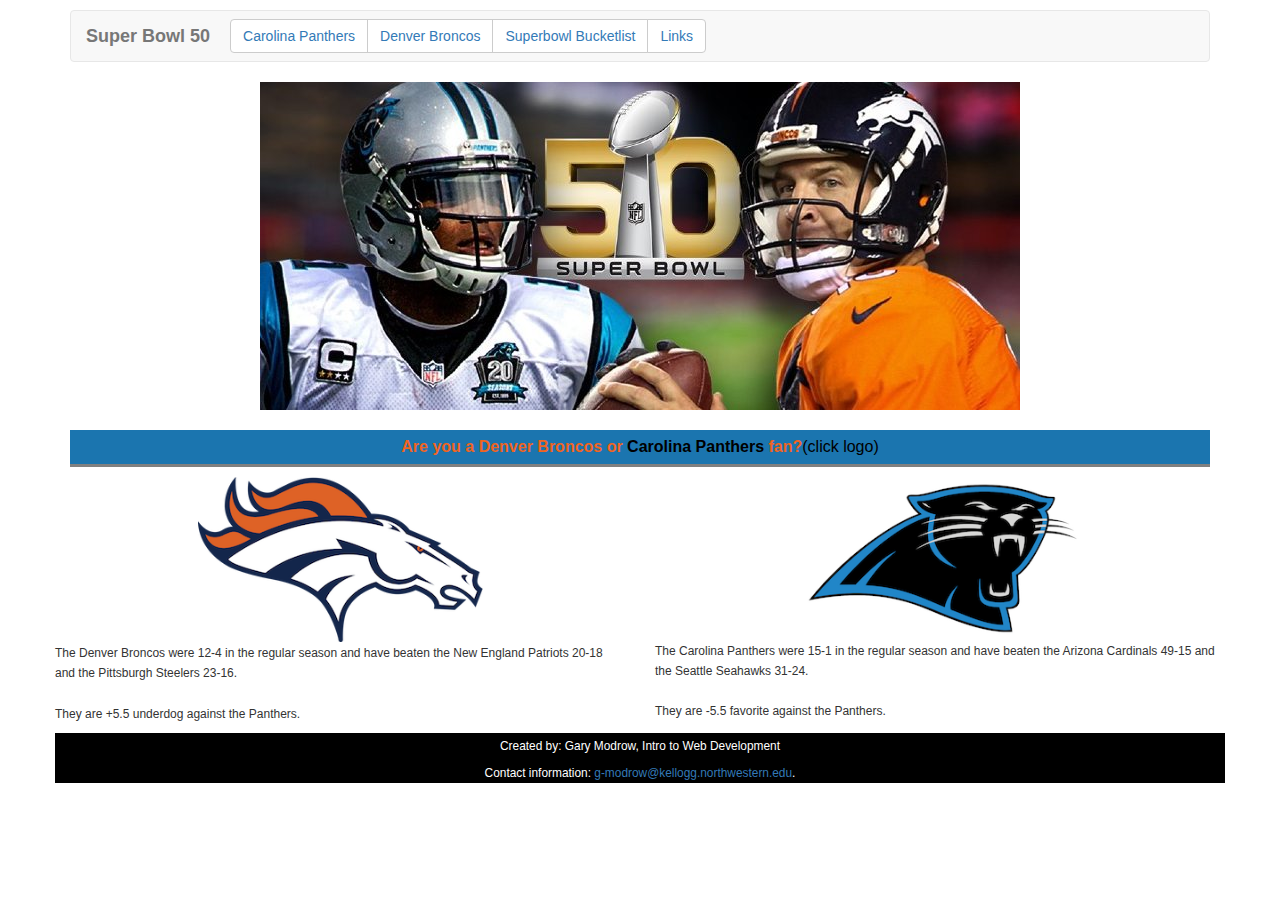
<file: index.html>
<!DOCTYPE html>
<html>
<head>
  <title>Welcome to Superbowl 50!</title>
  <meta charset="UTF-8">
  <link rel="stylesheet" href="http://maxcdn.bootstrapcdn.com/bootstrap/3.3.5/css/bootstrap.min.css">
  <script src="http://ajax.googleapis.com/ajax/libs/jquery/1.11.3/jquery.min.js"></script>
  <script src="http://maxcdn.bootstrapcdn.com/bootstrap/3.3.5/js/bootstrap.min.js"></script>
  <link href="http://maxcdn.bootstrapcdn.com/font-awesome/4.2.0/css/font-awesome.min.css" rel="stylesheet">
  <link rel="stylesheet" href="styles.css" media="screen" title="no title" charset="utf-8">
  <meta http-equiv="X-UA-Compatible" content="IE=edge">
  <meta name="viewport" content="width=device-width, initial-scale=1">
</head>
<body>

<!-- Navbar -->
  <div class="container">
    <nav class="navbar navbar-default" role="navigation">
      <!-- Brand and toggle get grouped for better mobile display -->
      <div class="navbar-header">
        <a class="navbar-brand" href="index.html"><strong>Super Bowl 50</strong></a>
      </div>

      <div class="btn-toolbar" role="toolbar">
        <div class="btn-group" role="group">
          <button type="button" class="btn btn-default navbar-btn"><a href="panthers.html">Carolina Panthers</a></button>
          <button type="button" class="btn btn-default navbar-btn"><a href="broncos.html">Denver Broncos</a></button>
          <button type="button" class="btn btn-default navbar-btn"><a href="site.html">Superbowl Bucketlist</a></button>
          <button type="button" class="btn btn-default navbar-btn"><a href="external.html">Links</a></button>
        </div></div></nav></div>

<div class="container">
    <div class="row">
      <div class="col-sm-12">
        <div style="margin: 0px auto; text-align: center;">
          <img class = "img-scale" src="superbowl50qb.jpg"></div>
        <h1><strong>Are you a Denver Broncos or <font color = black>Carolina Panthers</font> fan?</strong><font color = black>(click logo)</font></h1>
    </div>

    <div class="row">
      <div class="col-sm-6">
        <center><a href="broncos.html"><img class = "logo-scale" src="broncos_logo.png" alt="Broncos"></a></center>
        <p><p1>The Denver Broncos were 12-4 in the regular season and have beaten the New England Patriots 20-18 and the Pittsburgh Steelers 23-16.<br><br>They are +5.5 underdog against the Panthers.</p1></p>
      </div>

      <div class="col-sm-6">
        <center>
          <a href="panthers.html"><img class = "logo-scale2" src="panthers_logo.png" alt="Panthers"></a></center>
        <p><p1>The Carolina Panthers were 15-1 in the regular season and have beaten the Arizona Cardinals 49-15 and the Seattle Seahawks 31-24.<br><br>They are -5.5 favorite against the Panthers.</p1></p>
      </div>
    </div>

    <footer>
      <small><p>Created by: Gary Modrow, Intro to Web Development</p>
      <p>Contact information: <a href="mailto:g-modrow@kellogg.northwestern.edu">
      g-modrow@kellogg.northwestern.edu</a>.</p></small>
    </footer>
</body>
</html>
</file>
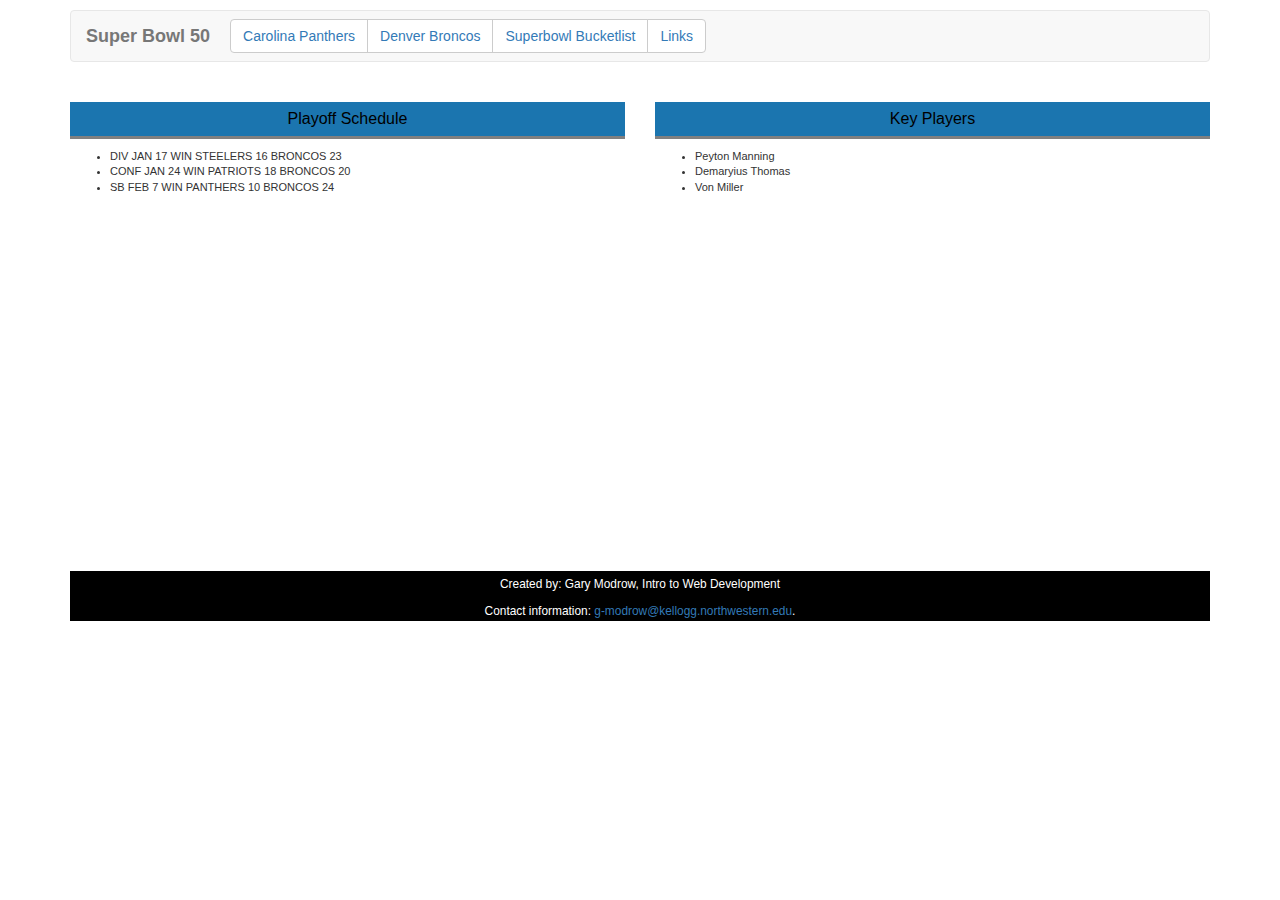
<file: broncos.html>
<!DOCTYPE html>
<html>
<head>
  <title>Denver Broncos</title>
  <meta charset="UTF-8">
  <link rel="stylesheet" href="http://maxcdn.bootstrapcdn.com/bootstrap/3.3.5/css/bootstrap.min.css">
  <script src="http://ajax.googleapis.com/ajax/libs/jquery/1.11.3/jquery.min.js"></script>
  <script src="http://maxcdn.bootstrapcdn.com/bootstrap/3.3.5/js/bootstrap.min.js"></script>
  <link href="http://maxcdn.bootstrapcdn.com/font-awesome/4.2.0/css/font-awesome.min.css" rel="stylesheet">
  <link rel="stylesheet" href="styles.css" media="screen" title="no title" charset="utf-8">
  <meta http-equiv="X-UA-Compatible" content="IE=edge">
  <meta name="viewport" content="width=device-width, initial-scale=1">
</head>
<body>

  <!-- Navbar -->
    <div class="container">
      <nav class="navbar navbar-default" role="navigation">
        <!-- Brand and toggle get grouped for better mobile display -->
        <div class="navbar-header">
          <a class="navbar-brand" href="index.html"><strong>Super Bowl 50</strong></a>
        </div>

        <div class="btn-toolbar" role="toolbar">
          <div class="btn-group" role="group">
            <button type="button" class="btn btn-default navbar-btn"><a href="panthers.html">Carolina Panthers</a></button>
            <button type="button" class="btn btn-default navbar-btn"><a href="broncos.html">Denver Broncos</a></button>
            <button type="button" class="btn btn-default navbar-btn"><a href="site.html">Superbowl Bucketlist</a></button>
            <button type="button" class="btn btn-default navbar-btn"><a href="external.html">Links</a></button>
          </div></div></nav></div>

<div class="container">
  <div class = "row">
    <div class = "col-sm-6">
      <h1><font color = "black">Playoff Schedule</font></h1>
      <ul style ="font-size:11px">
        <li>DIV JAN 17 WIN   STEELERS 16 BRONCOS 23</li>
        <li>CONF JAN 24 WIN   PATRIOTS 18 BRONCOS 20</li>
        <li>SB FEB 7 WIN   PANTHERS 10 BRONCOS 24</li>
      </ul></div>

    <div class = "col-sm-6">
      <h1><font color = "black">Key Players</font></h1>
      <ul style ="font-size:11px">
        <li>Peyton Manning</li>
        <li>Demaryius Thomas</li>
        <li>Von Miller</li>
      </ul></div></div>

      <div class = "row">
        <div class="col-sm-12">
          <div style="margin: 0px auto; text-align: center;">
            <iframe width="640" height="360" src="https://www.youtube.com/embed/NyVIyn36tBo" frameborder="0" allowfullscreen></iframe>
          </div>
        </div>
      </div>

      <footer>
        <small><p>Created by: Gary Modrow, Intro to Web Development</p>
        <p>Contact information: <a href="mailto:g-modrow@kellogg.northwestern.edu">
        g-modrow@kellogg.northwestern.edu</a>.</p></small>
      </footer>
</body>
</html>
</file>
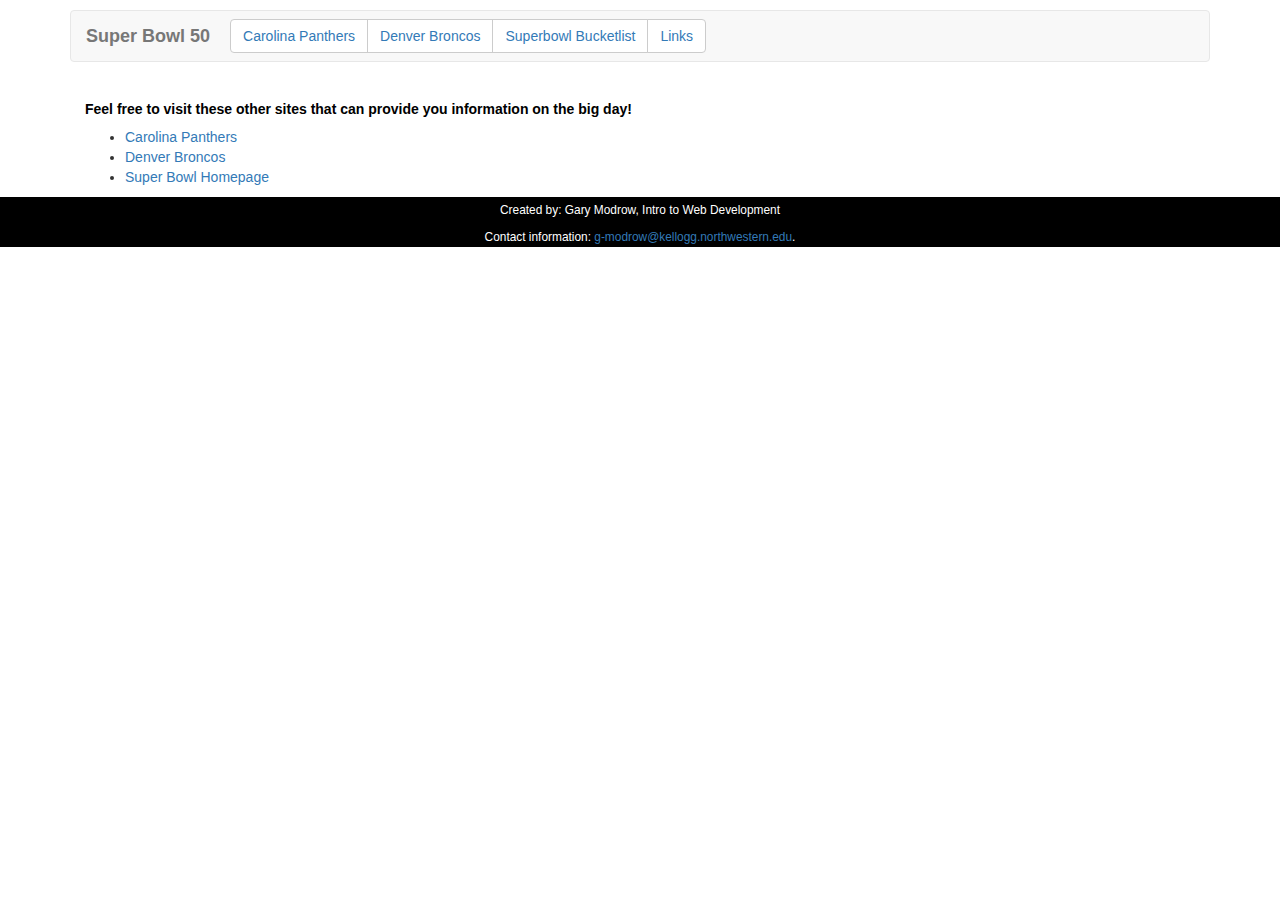
<file: external.html>
<!DOCTYPE html>
<html>
<head>
  <title>External Links</title>
  <meta charset="UTF-8">
  <link rel="stylesheet" href="http://maxcdn.bootstrapcdn.com/bootstrap/3.3.5/css/bootstrap.min.css">
  <script src="http://ajax.googleapis.com/ajax/libs/jquery/1.11.3/jquery.min.js"></script>
  <script src="http://maxcdn.bootstrapcdn.com/bootstrap/3.3.5/js/bootstrap.min.js"></script>
  <link href="http://maxcdn.bootstrapcdn.com/font-awesome/4.2.0/css/font-awesome.min.css" rel="stylesheet">
  <link rel="stylesheet" href="styles.css" media="screen" title="no title" charset="utf-8">
  <meta http-equiv="X-UA-Compatible" content="IE=edge">
  <meta name="viewport" content="width=device-width, initial-scale=1">
</head>
<body>

  <!-- Navbar -->
    <div class="container">
      <nav class="navbar navbar-default" role="navigation">
        <!-- Brand and toggle get grouped for better mobile display -->
        <div class="navbar-header">
          <a class="navbar-brand" href="index.html"><strong>Super Bowl 50</strong></a>
        </div>

        <div class="btn-toolbar" role="toolbar">
          <div class="btn-group" role="group">
            <button type="button" class="btn btn-default navbar-btn"><a href="panthers.html">Carolina Panthers</a></button>
            <button type="button" class="btn btn-default navbar-btn"><a href="broncos.html">Denver Broncos</a></button>
            <button type="button" class="btn btn-default navbar-btn"><a href="site.html">Superbowl Bucketlist</a></button>
            <button type="button" class="btn btn-default navbar-btn"><a href="external.html">Links</a></button>
          </div></div></nav></div>

<div class="container">

      <div class="col-sm-12">
        <h2>Feel free to visit these other sites that can provide you information on the big day!</h2>
        <ul>
          <li><a href="http://www.panthers.com/">Carolina Panthers</a></li>
          <li><a href="http://www.denverbroncos.com/superbowl/">Denver Broncos</a></li>
          <li><a href="http://www.sfbaysuperbowl.com/#VTMdUoz7cC5CFCP8.97">Super Bowl Homepage</a></li>
        </ul>
      </div>
    </div>

    <footer>
      <small><p>Created by: Gary Modrow, Intro to Web Development</p>
      <p>Contact information: <a href="mailto:g-modrow@kellogg.northwestern.edu">
      g-modrow@kellogg.northwestern.edu</a>.</p></small>
    </footer>
</body>
</html>
</file>
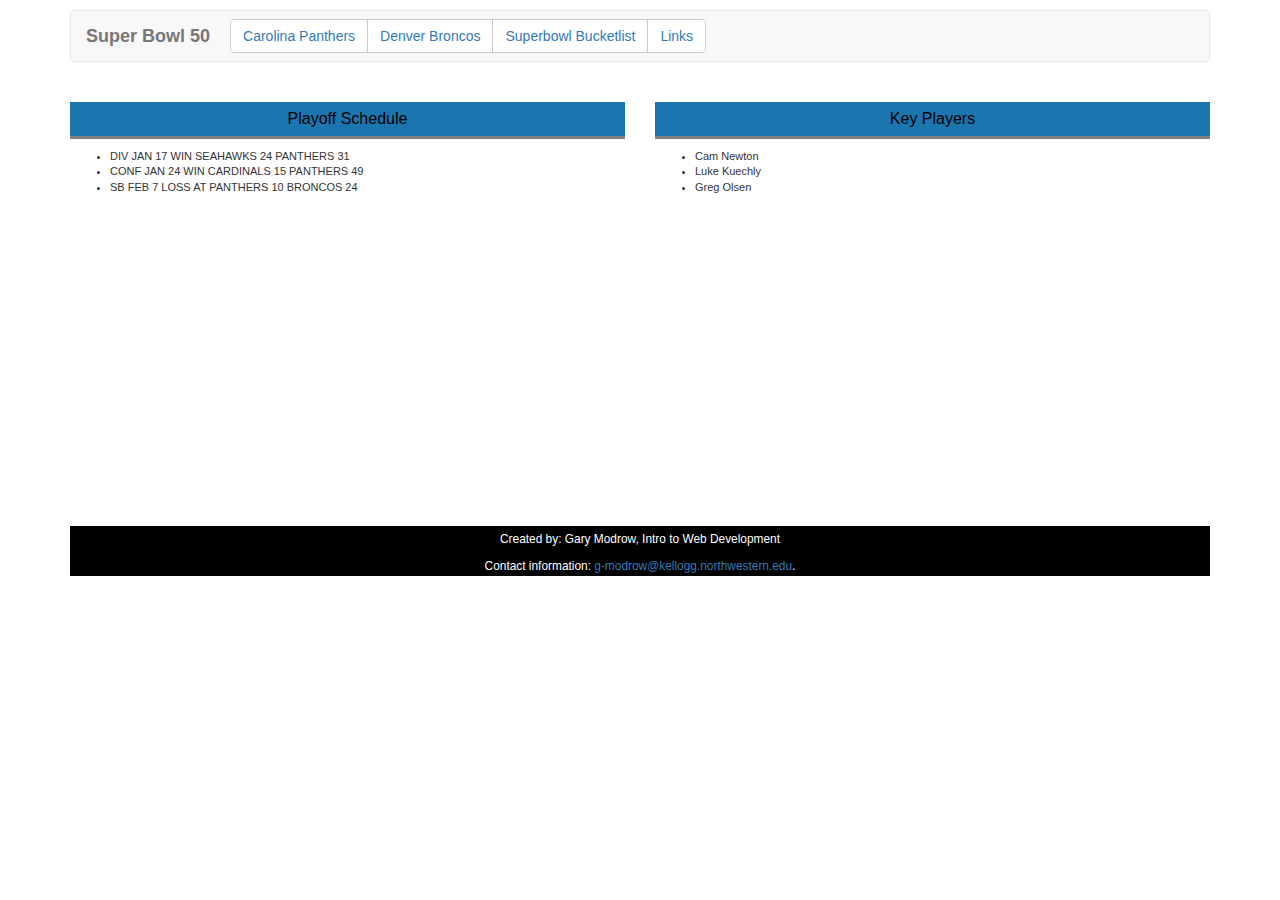
<file: panthers.html>
<!DOCTYPE html>
<html>
<head>
  <title>Carolina Panthers</title>
  <meta charset="UTF-8">
  <link rel="stylesheet" href="http://maxcdn.bootstrapcdn.com/bootstrap/3.3.5/css/bootstrap.min.css">
  <script src="http://ajax.googleapis.com/ajax/libs/jquery/1.11.3/jquery.min.js"></script>
  <script src="http://maxcdn.bootstrapcdn.com/bootstrap/3.3.5/js/bootstrap.min.js"></script>
  <link href="http://maxcdn.bootstrapcdn.com/font-awesome/4.2.0/css/font-awesome.min.css" rel="stylesheet">
  <link rel="stylesheet" href="styles.css" media="screen" title="no title" charset="utf-8">
  <meta http-equiv="X-UA-Compatible" content="IE=edge">
  <meta name="viewport" content="width=device-width, initial-scale=1">
</head>
<body>

  <!-- Navbar -->
    <div class="container">
      <nav class="navbar navbar-default" role="navigation">
        <!-- Brand and toggle get grouped for better mobile display -->
        <div class="navbar-header">
          <a class="navbar-brand" href="index.html"><strong>Super Bowl 50</strong></a>
        </div>

        <div class="btn-toolbar" role="toolbar">
          <div class="btn-group" role="group">
            <button type="button" class="btn btn-default navbar-btn"><a href="panthers.html">Carolina Panthers</a></button>
            <button type="button" class="btn btn-default navbar-btn"><a href="broncos.html">Denver Broncos</a></button>
            <button type="button" class="btn btn-default navbar-btn"><a href="site.html">Superbowl Bucketlist</a></button>
            <button type="button" class="btn btn-default navbar-btn"><a href="external.html">Links</a></button>
          </div></div></nav></div>

<div class="container">
  <div class = "row">
    <div class = "col-sm-6">
      <h1><font color = "black">Playoff Schedule</font></h1>
      <ul style ="font-size:11px">
        <li>DIV JAN 17 WIN   SEAHAWKS 24 PANTHERS 31</li>
        <li>CONF JAN 24 WIN   CARDINALS 15 PANTHERS 49</li>
        <li>SB FEB 7 LOSS AT   PANTHERS 10 BRONCOS 24</li>
      </ul></div>

    <div class = "col-sm-6">
      <h1><font color = "black">Key Players</font></h1>
      <ul style ="font-size:11px">
        <li>Cam Newton</li>
        <li>Luke Kuechly</li>
        <li>Greg Olsen</li>
      </ul></div></div>

    <div class = "row">
      <div class="col-sm-12">
        <div style="margin: 0px auto; text-align: center;">
          <iframe width="560" height="315" src="https://www.youtube.com/embed/RQ2tvaoNsF0" frameborder="0" allowfullscreen></iframe>
      </div></div></div>

      <footer>
        <small><p>Created by: Gary Modrow, Intro to Web Development</p>
        <p>Contact information: <a href="mailto:g-modrow@kellogg.northwestern.edu">
        g-modrow@kellogg.northwestern.edu</a>.</p></small>
      </footer>
</body>
</html>
</file>
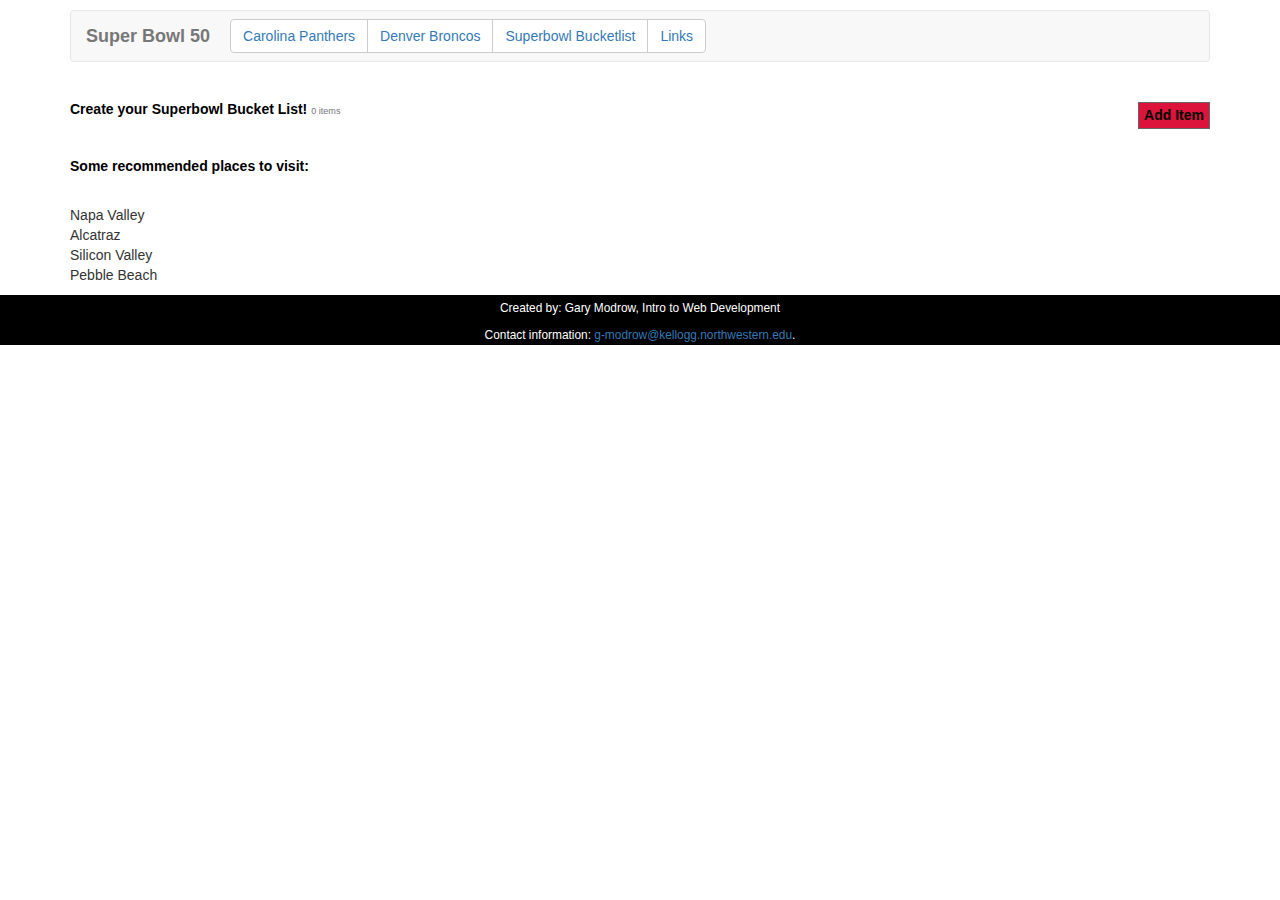
<file: site.html>
<!DOCTYPE html>
<html>
<head>
  <title>Welcome to Superbowl 50!</title>
  <meta charset="UTF-8">
  <link rel="stylesheet" href="http://maxcdn.bootstrapcdn.com/bootstrap/3.3.5/css/bootstrap.min.css">
  <script src="http://ajax.googleapis.com/ajax/libs/jquery/1.11.3/jquery.min.js"></script>
  <script src="http://maxcdn.bootstrapcdn.com/bootstrap/3.3.5/js/bootstrap.min.js"></script>
  <link href="http://maxcdn.bootstrapcdn.com/font-awesome/4.2.0/css/font-awesome.min.css" rel="stylesheet">
  <link rel="stylesheet" href="styles.css" media="screen" title="no title" charset="utf-8">
  <meta http-equiv="X-UA-Compatible" content="IE=edge">
  <meta name="viewport" content="width=device-width, initial-scale=1">
  <script src="list.js" charset="utf-8"></script>
</head>
<body>

    <!-- Navbar -->
      <div class="container">
        <nav class="navbar navbar-default" role="navigation">
          <div class="navbar-header">
            <a class="navbar-brand" href="index.html"><strong>Super Bowl 50</strong></a>
          </div>

          <div class="btn-toolbar" role="toolbar">
            <div class="btn-group" role="group">
              <button type="button" class="btn btn-default navbar-btn"><a href="panthers.html">Carolina Panthers</a></button>
              <button type="button" class="btn btn-default navbar-btn"><a href="broncos.html">Denver Broncos</a></button>
              <button type="button" class="btn btn-default navbar-btn"><a href="site.html">Superbowl Bucketlist</a></button>
              <button type="button" class="btn btn-default navbar-btn"><a href="external.html">Links</a></button>

            </div></div></nav></div>

    <div class="container">
      <div class="header">
          <h2>Create your Superbowl Bucket List!
            <small><span class="total">0 items</span></small>
            <a class="btn-list btn-primary pull-right" href="#">Add Item</a>
          </h2>
        </div>

        <div class="row">
          <div class="col-md-12">
            <ol class="todo-list">

            </ol>
          </div>
        </div>
    </div>

    <div class="container">
          <div class="row">
            <div class="col-sm-12">
              <h2>Some recommended places to visit:</h2>
              <p>
                <br>  Napa Valley
                <br>  Alcatraz
                <br>  Silicon Valley
                <br>  Pebble Beach
              </p>
    </div></div></div>

    <footer>
      <small><p>Created by: Gary Modrow, Intro to Web Development</p>
      <p>Contact information: <a href="mailto:g-modrow@kellogg.northwestern.edu">
      g-modrow@kellogg.northwestern.edu</a>.</p></small>
    </footer>
</body>

</html>
</file>
<file: styles.css>
body {
  font-family: "Helvetica", sans-serif;
  width: auto;
  margin: 10px auto;
}

h1 {
  background-color: #1b75af;
  font-size: 16px;
  color: #f16421;
  border-bottom: solid 3px gray;
  padding-top: 8px;
  padding-bottom: 8px;
  text-align: center;
}

h2 {
  color: black;
  background-color: none;
  font-size: 14px;
  font-weight: bold;
}

h3 {
  font-size: 14px;
  font-style: italic;
  font-weight: lighter;
}

p1 {
  font-size: 12px;
  font-weight: lighter;
}

.button {
  padding:5px;
  background-color: #dcdcdc;
  border: 1px solid #666;
  color:#000;
  text-decoration:none;
}

.btn-list {
  padding:5px;
  background-color: #DC143C;
  border: 1px solid #666;
  color:#000;
  text-decoration:none;
}

.img-scale {max-width: 100%; height: auto; }

.logo-scale {max-width: 50%; height: auto; }
.logo-scale2 {max-width: 50%; height: auto; padding-top: 4px; padding-bottom: 4px}

.img-circle {
      border-radius: 50%;
      width: 125px;
  }
  .videowrapper {
      float: none;
      clear: both;
      width: 100%;
      position: relative;
      padding-bottom: 56.25%;
      padding-top: 25px;
      height: 0;
  }
  .videowrapper iframe {
      position: absolute;
      top: 0;
      left: 0;
      width: 100%;
      height: 100%;
  }
  
footer {
      background-color:black;
      color:white;
      clear:both;
      text-align:center;
      padding:5px;
      height: 50px;
  }
</file>
